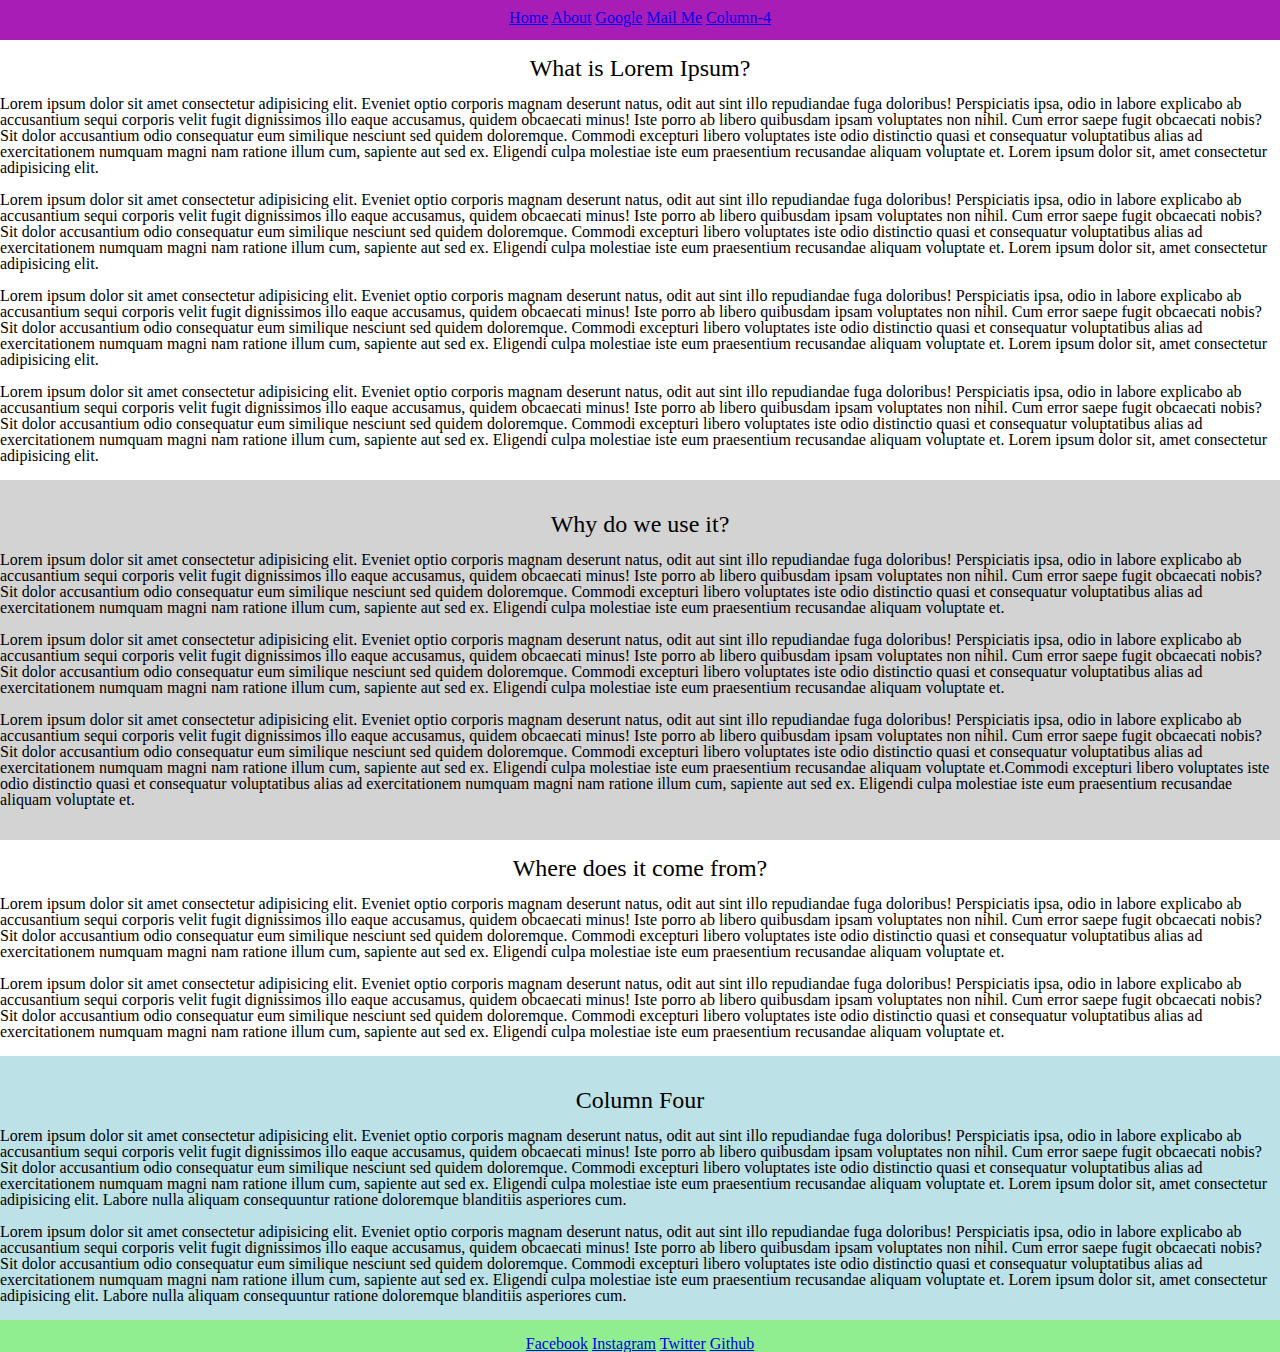
<file: pair-programming/index.html>
<!DOCTYPE html>
<html lang="en">
  <head>
    <link rel="stylesheet" href="style.css">
    <title>Document</title>
  </head>

  <body>
    <header>
      <div>
        <nav>
          <a href="#">Home</a>
          <a href="#">About</a>
          <a href="https://www.google.com">Google</a>
          <a href="mailto:piyushsinha2309@gmail.com">Mail Me</a>
          <a href="#" id="contact">Column-4</a>
        </nav>
      </div>
    </header>
    <main>
      <article class="article1">
      <br>
      <h1 class="top">What is Lorem Ipsum?</h1>
        <br>
        <p>Lorem ipsum dolor sit amet consectetur adipisicing elit. Eveniet optio corporis magnam deserunt
        natus, odit aut sint illo repudiandae fuga doloribus! Perspiciatis ipsa, odio in labore explicabo ab
        accusantium sequi corporis velit fugit dignissimos illo eaque accusamus, quidem obcaecati minus!
        Iste porro ab libero quibusdam ipsam voluptates non nihil. Cum error saepe fugit obcaecati nobis?
        Sit dolor accusantium odio consequatur eum similique nesciunt sed quidem doloremque. Commodi
        excepturi libero voluptates iste odio distinctio quasi et consequatur voluptatibus alias ad
        exercitationem numquam magni nam ratione illum cum, sapiente aut sed ex. Eligendi culpa molestiae
        iste eum praesentium recusandae aliquam voluptate et. Lorem ipsum dolor sit, amet consectetur
        adipisicing elit. </p>
         <br>
        <p>Lorem ipsum dolor sit amet consectetur adipisicing elit. Eveniet optio corporis magnam deserunt
        natus, odit aut sint illo repudiandae fuga doloribus! Perspiciatis ipsa, odio in labore explicabo ab
        accusantium sequi corporis velit fugit dignissimos illo eaque accusamus, quidem obcaecati minus!
        Iste porro ab libero quibusdam ipsam voluptates non nihil. Cum error saepe fugit obcaecati nobis?
        Sit dolor accusantium odio consequatur eum similique nesciunt sed quidem doloremque. Commodi
        excepturi libero voluptates iste odio distinctio quasi et consequatur voluptatibus alias ad
        exercitationem numquam magni nam ratione illum cum, sapiente aut sed ex. Eligendi culpa molestiae
        iste eum praesentium recusandae aliquam voluptate et. Lorem ipsum dolor sit, amet consectetur
        adipisicing elit. </p>
          <br>
        <p>Lorem ipsum dolor sit amet consectetur adipisicing elit. Eveniet optio corporis magnam deserunt
        natus, odit aut sint illo repudiandae fuga doloribus! Perspiciatis ipsa, odio in labore explicabo ab
        accusantium sequi corporis velit fugit dignissimos illo eaque accusamus, quidem obcaecati minus!
        Iste porro ab libero quibusdam ipsam voluptates non nihil. Cum error saepe fugit obcaecati nobis?
        Sit dolor accusantium odio consequatur eum similique nesciunt sed quidem doloremque. Commodi
        excepturi libero voluptates iste odio distinctio quasi et consequatur voluptatibus alias ad
        exercitationem numquam magni nam ratione illum cum, sapiente aut sed ex. Eligendi culpa molestiae
        iste eum praesentium recusandae aliquam voluptate et. Lorem ipsum dolor sit, amet consectetur
        adipisicing elit. </p>
          <br>
        <p>Lorem ipsum dolor sit amet consectetur adipisicing elit. Eveniet optio corporis magnam deserunt
        natus, odit aut sint illo repudiandae fuga doloribus! Perspiciatis ipsa, odio in labore explicabo ab
        accusantium sequi corporis velit fugit dignissimos illo eaque accusamus, quidem obcaecati minus!
        Iste porro ab libero quibusdam ipsam voluptates non nihil. Cum error saepe fugit obcaecati nobis?
        Sit dolor accusantium odio consequatur eum similique nesciunt sed quidem doloremque. Commodi
        excepturi libero voluptates iste odio distinctio quasi et consequatur voluptatibus alias ad
        exercitationem numquam magni nam ratione illum cum, sapiente aut sed ex. Eligendi culpa molestiae
        iste eum praesentium recusandae aliquam voluptate et. Lorem ipsum dolor sit, amet consectetur
        adipisicing elit. </p>
      </article>
        <br>
      <article class="article2">
          <br><br>
        <h1 class="top">Why do we use it?</h1>
          <br>
        <p>Lorem ipsum dolor sit amet consectetur adipisicing elit. Eveniet optio corporis magnam deserunt
        natus, odit aut sint illo repudiandae fuga doloribus! Perspiciatis ipsa, odio in labore explicabo ab
        accusantium sequi corporis velit fugit dignissimos illo eaque accusamus, quidem obcaecati minus!
        Iste porro ab libero quibusdam ipsam voluptates non nihil. Cum error saepe fugit obcaecati nobis?
        Sit dolor accusantium odio consequatur eum similique nesciunt sed quidem doloremque. Commodi
        excepturi libero voluptates iste odio distinctio quasi et consequatur voluptatibus alias ad
        exercitationem numquam magni nam ratione illum cum, sapiente aut sed ex. Eligendi culpa molestiae
        iste eum praesentium recusandae aliquam voluptate et. </p>
          <br>
        <p>Lorem ipsum dolor sit amet consectetur adipisicing elit. Eveniet optio corporis magnam deserunt
        natus, odit aut sint illo repudiandae fuga doloribus! Perspiciatis ipsa, odio in labore explicabo ab
        accusantium sequi corporis velit fugit dignissimos illo eaque accusamus, quidem obcaecati minus!
        Iste porro ab libero quibusdam ipsam voluptates non nihil. Cum error saepe fugit obcaecati nobis?
        Sit dolor accusantium odio consequatur eum similique nesciunt sed quidem doloremque. Commodi
        excepturi libero voluptates iste odio distinctio quasi et consequatur voluptatibus alias ad
        exercitationem numquam magni nam ratione illum cum, sapiente aut sed ex. Eligendi culpa molestiae
        iste eum praesentium recusandae aliquam voluptate et. </p>
          <br>
        <p>Lorem ipsum dolor sit amet consectetur adipisicing elit. Eveniet optio corporis magnam deserunt
        natus, odit aut sint illo repudiandae fuga doloribus! Perspiciatis ipsa, odio in labore explicabo ab
        accusantium sequi corporis velit fugit dignissimos illo eaque accusamus, quidem obcaecati minus!
        Iste porro ab libero quibusdam ipsam voluptates non nihil. Cum error saepe fugit obcaecati nobis?
        Sit dolor accusantium odio consequatur eum similique nesciunt sed quidem doloremque. Commodi
        excepturi libero voluptates iste odio distinctio quasi et consequatur voluptatibus alias ad
        exercitationem numquam magni nam ratione illum cum, sapiente aut sed ex. Eligendi culpa molestiae
        iste eum praesentium recusandae aliquam voluptate et.Commodi excepturi libero voluptates iste odio 
        distinctio quasi et consequatur voluptatibus alias ad exercitationem numquam magni nam ratione illum
        cum, sapiente aut sed ex. Eligendi culpa molestiae iste eum praesentium recusandae aliquam voluptate 
        et. </p>
      <br> <br>  
      </article>
      <br>    
      <article class="article3">
        <h1 class="top">Where does it come from?</h1>
          <br> 
        <p>Lorem ipsum dolor sit amet consectetur adipisicing elit. Eveniet optio corporis magnam deserunt
        natus, odit aut sint illo repudiandae fuga doloribus! Perspiciatis ipsa, odio in labore explicabo ab
        accusantium sequi corporis velit fugit dignissimos illo eaque accusamus, quidem obcaecati minus!
        Iste porro ab libero quibusdam ipsam voluptates non nihil. Cum error saepe fugit obcaecati nobis?
        Sit dolor accusantium odio consequatur eum similique nesciunt sed quidem doloremque. Commodi
        excepturi libero voluptates iste odio distinctio quasi et consequatur voluptatibus alias ad
        exercitationem numquam magni nam ratione illum cum, sapiente aut sed ex. Eligendi culpa molestiae
        iste eum praesentium recusandae aliquam voluptate et. </p>
          <br> 
        <p>Lorem ipsum dolor sit amet consectetur adipisicing elit. Eveniet optio corporis magnam deserunt
        natus, odit aut sint illo repudiandae fuga doloribus! Perspiciatis ipsa, odio in labore explicabo ab
        accusantium sequi corporis velit fugit dignissimos illo eaque accusamus, quidem obcaecati minus!
        Iste porro ab libero quibusdam ipsam voluptates non nihil. Cum error saepe fugit obcaecati nobis?
        Sit dolor accusantium odio consequatur eum similique nesciunt sed quidem doloremque. Commodi
        excepturi libero voluptates iste odio distinctio quasi et consequatur voluptatibus alias ad
        exercitationem numquam magni nam ratione illum cum, sapiente aut sed ex. Eligendi culpa molestiae
        iste eum praesentium recusandae aliquam voluptate et. </p>
          <br> 
        </article>
        
        <article class="article4">
            <br><br>
          <h1 class="top">Column Four</h1>
              <br>
            <p>Lorem ipsum dolor sit amet consectetur adipisicing elit. Eveniet optio corporis magnam deserunt
            natus, odit aut sint illo repudiandae fuga doloribus! Perspiciatis ipsa, odio in labore explicabo ab
            accusantium sequi corporis velit fugit dignissimos illo eaque accusamus, quidem obcaecati minus!
            Iste porro ab libero quibusdam ipsam voluptates non nihil. Cum error saepe fugit obcaecati nobis?
            Sit dolor accusantium odio consequatur eum similique nesciunt sed quidem doloremque. Commodi
            excepturi libero voluptates iste odio distinctio quasi et consequatur voluptatibus alias ad
            exercitationem numquam magni nam ratione illum cum, sapiente aut sed ex. Eligendi culpa molestiae
            iste eum praesentium recusandae aliquam voluptate et. Lorem ipsum dolor sit, amet consectetur
            adipisicing elit. Labore nulla aliquam consequuntur ratione doloremque blanditiis asperiores cum.
            </p>
              <br>
            <p>Lorem ipsum dolor sit amet consectetur adipisicing elit. Eveniet optio corporis magnam deserunt
            natus, odit aut sint illo repudiandae fuga doloribus! Perspiciatis ipsa, odio in labore explicabo ab
            accusantium sequi corporis velit fugit dignissimos illo eaque accusamus, quidem obcaecati minus!
            Iste porro ab libero quibusdam ipsam voluptates non nihil. Cum error saepe fugit obcaecati nobis?
            Sit dolor accusantium odio consequatur eum similique nesciunt sed quidem doloremque. Commodi
            excepturi libero voluptates iste odio distinctio quasi et consequatur voluptatibus alias ad
            exercitationem numquam magni nam ratione illum cum, sapiente aut sed ex. Eligendi culpa molestiae
            iste eum praesentium recusandae aliquam voluptate et. Lorem ipsum dolor sit, amet consectetur
            adipisicing elit. Labore nulla aliquam consequuntur ratione doloremque blanditiis asperiores cum.
            </p>
              <br>
        </article>
    </main>
    <footer>
       <br> 
            <nav>  
                <a href="https://www.facebook.com">Facebook</a>
                <a href="https://www.instagram.com">Instagram</a>
                <a href="https://www.twitter.com">Twitter</a>
                <a href="https://www.github.com">Github</a>
            </nav>      
      </footer>
  </body>
</html>
</file>
<file: pair-programming/style.css>
/* http://meyerweb.com/eric/tools/css/reset/ 
   v2.0 | 20110126
   License: none (public domain)
*/

html, body, div, span, applet, object, iframe,
h1, h2, h3, h4, h5, h6, p, blockquote, pre,
a, abbr, acronym, address, big, cite, code,
del, dfn, em, img, ins, kbd, q, s, samp,
small, strike, strong, sub, sup, tt, var,
b, u, i, center,
dl, dt, dd, ol, ul, li,
fieldset, form, label, legend,
table, caption, tbody, tfoot, thead, tr, th, td,
article, aside, canvas, details, embed, 
figure, figcaption, footer, header, hgroup, 
menu, nav, output, ruby, section, summary,
time, mark, audio, video {
   margin: 0;
   padding: 0;
   border: 0;
   font-size: 100%;
   font: inherit;
   vertical-align: baseline;
}
/* HTML5 display-role reset for older browsers */
article, aside, details, figcaption, figure, 
footer, header, hgroup, menu, nav, section {
   display: block;
}
body {
   line-height: 1;
}
ol, ul {
   list-style: none;
}
blockquote, q {
   quotes: none;
}
blockquote:before, blockquote:after,
q:before, q:after {
   content: '';
   content: none;
}
table {
   border-collapse: collapse;
   border-spacing: 0;
}
/* HTML5 display-role reset for older browsers End*/

header 
{
   background-color: #a81db5;
   height: 20px;
   text-align: center;
   padding: 10px;
   font-color: white;
}

footer {
   background-color: lightgreen;
   text-align: center;
   color: magenta;
}

h1
{
   font-size: 24px;
   text-align: center;
}

.ft
{
   color: magenta;
}


.article2 {
   background-color: lightgray;
}
.article4 {
   background-color: #bce1e6;
}
</file>
